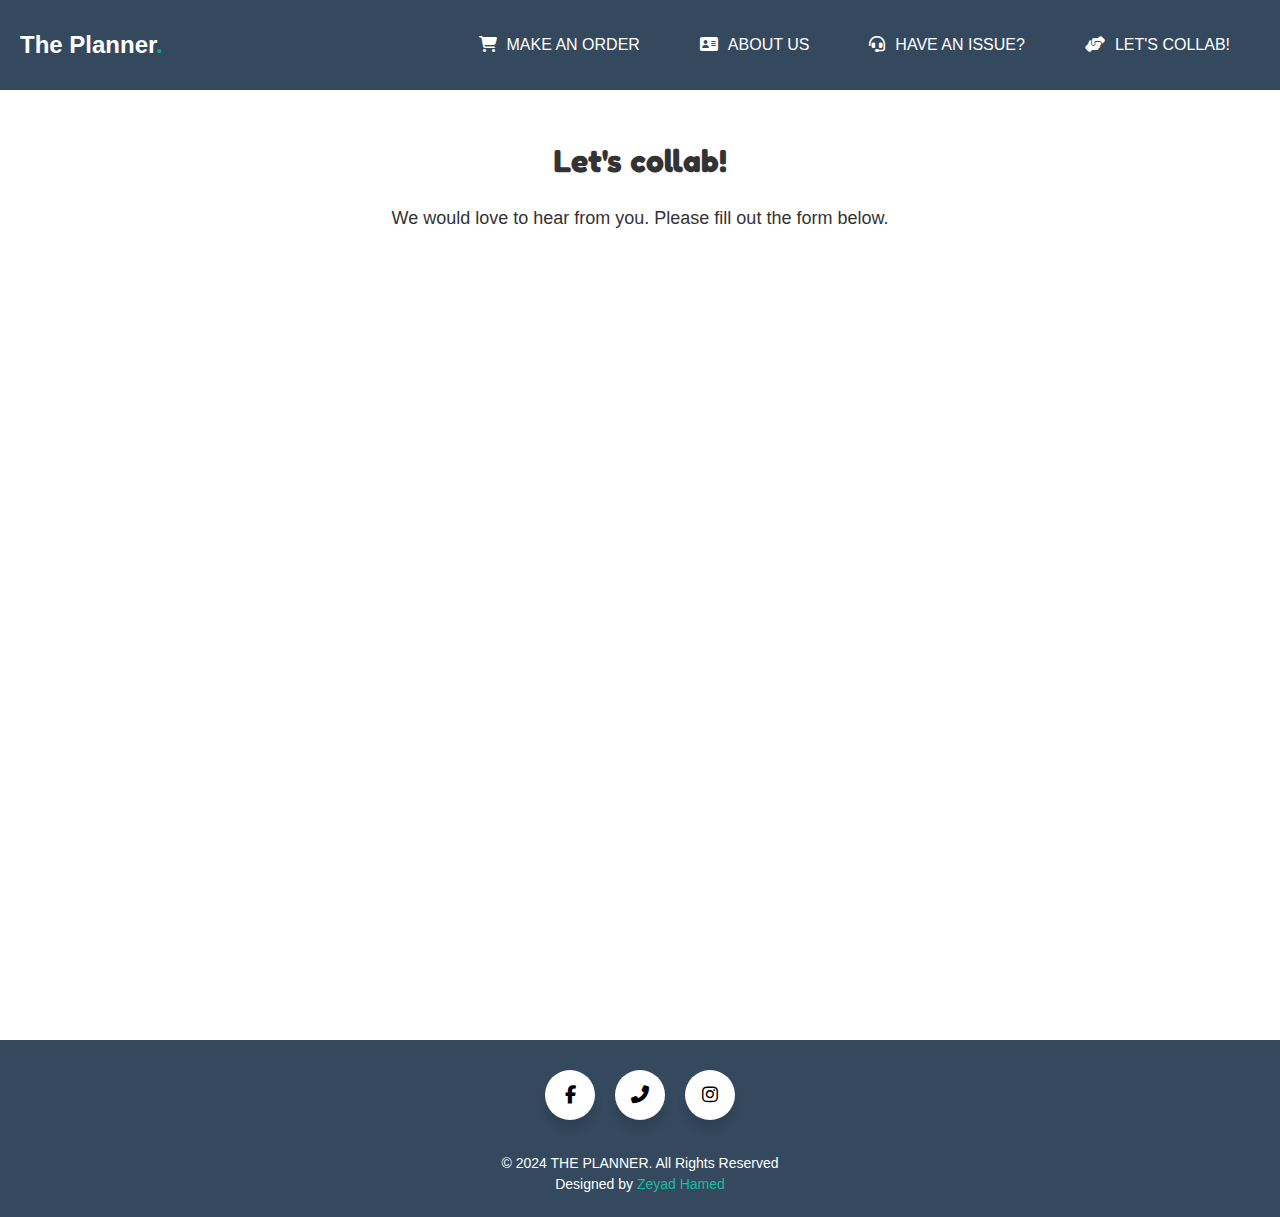
<file: collab.html>
<!DOCTYPE html>
<html lang="en">

<head>
    <title>Let's collab - The Planner</title>
    <meta charset="UTF-8">
    <meta name="viewport" content="width=device-width, initial-scale=1.0">
    <meta name="description"
        content="The Planner provides high-quality catering services for weddings, corporate events, and special occasions. Elevate your event with our delicious and beautifully presented food.">
    <meta name="keywords"
        content="Catering, Event Catering, Wedding Catering, Corporate Catering, Food Service, High-Quality Catering, The Planner, Special Occasions">
    <meta name="author" content="Zeyad Hamed">
    <meta name="copyright" content="THE PLANNER" />
    <meta name="revised" content="Saturday, Sept 9th, 2024, 10:15 bm" />
    <!-- style file  -->
    <link rel="stylesheet" href="css/all_pages_style.css">
    <!-- Adding Font Awesome for icons -->
    <link rel="stylesheet" href="https://cdnjs.cloudflare.com/ajax/libs/font-awesome/6.5.2/css/all.min.css">
    <!-- Import Google Font "Fredoka One" -->
    <link href="https://fonts.googleapis.com/css2?family=Fredoka+One&display=swap" rel="stylesheet">
</head>

<body>

    <!-- ============================================================-->
    <!-- ====================== Navbar Section ======================-->
    <!-- ============================================================-->
    <nav>
        <!-- Logo -->
        <a href="index.html" class="logo">The Planner<span>.</span></a>

        <!-- Hamburger button -->
        <label class="menu-toggle" for="check">
            <input type="checkbox" id="check">
            <div class="top"></div>
            <div class="middle"></div>
            <div class="bottom"></div>
        </label>

        <!-- Menu -->
        <ul class="nav-links">
            <a href="make_order.html"><i class="fas fa-shopping-cart link-icon"></i>Make an order</a>
            <a href="about_us.html"><i class="fa-solid fa-address-card link-icon"></i>About us</a>
            <a href="have_issue.html"><i class="fa-solid fa-headset link-icon"></i>Have an issue?</a>
            <a href="collab.html"><i class="fa-solid fa-hands-helping link-icon"></i>Let's collab!</a>
        </ul>
    </nav>

    <!-- =============================================================-->
    <!-- ==================== Google Form Section ====================-->
    <!-- =============================================================-->
    <div class="form-container">
        <h1>Let's collab!</h1>
        <p>We would love to hear from you. Please fill out the form below.</p>
        <!-- Embed Google Form -->
        <iframe
            src="https://docs.google.com/forms/d/e/1FAIpQLSf34F4Fi1oRK-98UGBqBxp2tDrDTZ5Ru0Pb5_qhMgfxx-jChw/viewform?embedded=true"
            width="640" height="956" frameborder="0" marginheight="0" marginwidth="0">Loading…
        </iframe>
    </div>

    <!-- ============================================================-->
    <!-- ====================== Footer Section ======================-->
    <!-- ============================================================-->
    <div id="footer"></div>



    <script src="js/about_us.js"></script>

    <script>
        // Load the footer from shared/footer.html
        fetch('shared/footer.html')
            .then(response => response.text())
            .then(data => {
                document.getElementById('footer').innerHTML = data;
            });    
    </script>
</body>

</html>
</file>
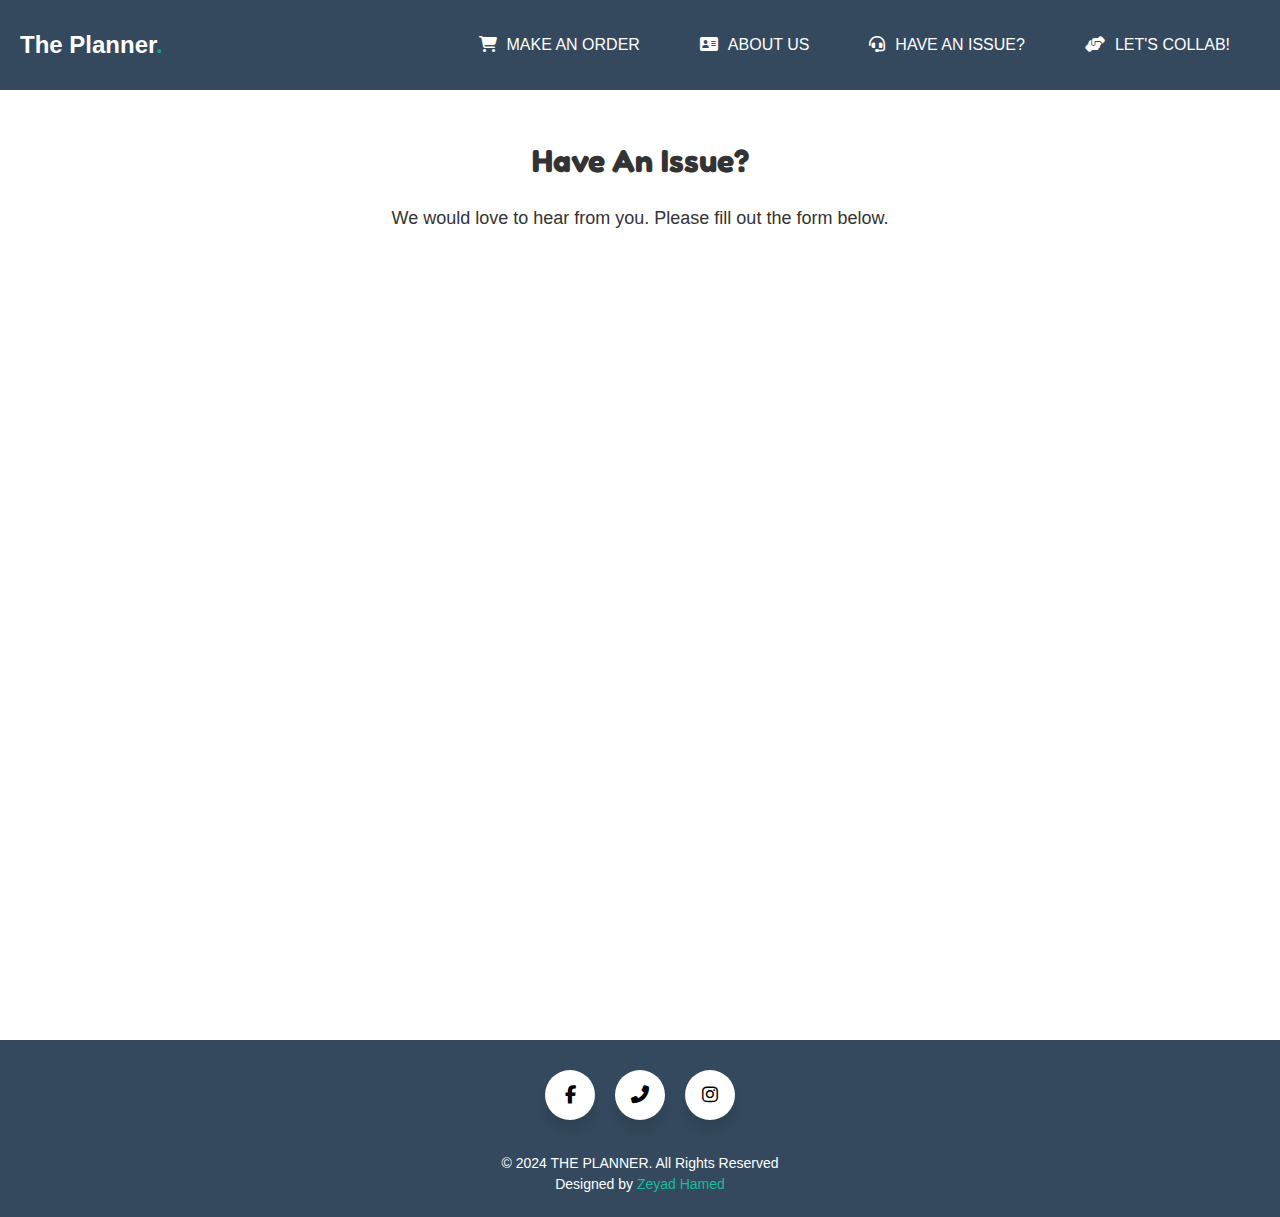
<file: have_issue.html>
<!DOCTYPE html>
<html lang="en">

<head>
    <title>Have An Issue? - The Planner</title>
    <meta charset="UTF-8">
    <meta name="viewport" content="width=device-width, initial-scale=1.0">
    <meta name="description"
        content="The Planner provides high-quality catering services for weddings, corporate events, and special occasions. Elevate your event with our delicious and beautifully presented food.">
    <meta name="keywords"
        content="Catering, Event Catering, Wedding Catering, Corporate Catering, Food Service, High-Quality Catering, The Planner, Special Occasions">
    <meta name="author" content="Zeyad Hamed">
    <meta name="copyright" content="THE PLANNER" />
    <meta name="revised" content="Saturday, Sept 9th, 2024, 10:15 bm" />
    <!-- style file  -->
    <link rel="stylesheet" href="css/all_pages_style.css">
    <!-- Adding Font Awesome for icons -->
    <link rel="stylesheet" href="https://cdnjs.cloudflare.com/ajax/libs/font-awesome/6.5.2/css/all.min.css">
    <!-- Import Google Font "Fredoka One" -->
    <link href="https://fonts.googleapis.com/css2?family=Fredoka+One&display=swap" rel="stylesheet">
</head>

<body>

    <!-- ============================================================-->
    <!-- ====================== Navbar Section ======================-->
    <!-- ============================================================-->
    <nav>
        <!-- Logo -->
        <a href="index.html" class="logo">The Planner<span>.</span></a>

        <!-- Hamburger button -->
        <label class="menu-toggle" for="check">
            <input type="checkbox" id="check">
            <div class="top"></div>
            <div class="middle"></div>
            <div class="bottom"></div>
        </label>

        <!-- Menu -->
        <ul class="nav-links">
            <a href="make_order.html"><i class="fas fa-shopping-cart link-icon"></i>Make an order</a>
            <a href="about_us.html"><i class="fa-solid fa-address-card link-icon"></i>About us</a>
            <a href="have_issue.html"><i class="fa-solid fa-headset link-icon"></i>Have an issue?</a>
            <a href="collab.html"><i class="fa-solid fa-hands-helping link-icon"></i>Let's collab!</a>
        </ul>
    </nav>

    <!-- =============================================================-->
    <!-- ==================== Google Form Section ====================-->
    <!-- =============================================================-->
    <div class="form-container">
        <h1>Have An Issue?</h1>
        <p>We would love to hear from you. Please fill out the form below.</p>
        <!-- Embed Google Form -->
        <iframe
            src="https://docs.google.com/forms/d/e/1FAIpQLSf34F4Fi1oRK-98UGBqBxp2tDrDTZ5Ru0Pb5_qhMgfxx-jChw/viewform?embedded=true"
            width="640" height="956" frameborder="0" marginheight="0" marginwidth="0">Loading…
        </iframe>
    </div>

    <!-- ============================================================-->
    <!-- ====================== Footer Section ======================-->
    <!-- ============================================================-->
    <div id="footer"></div>



    <script src="js/about_us.js"></script>

    <script>
        // Load the footer from shared/footer.html
        fetch('shared/footer.html')
            .then(response => response.text())
            .then(data => {
                document.getElementById('footer').innerHTML = data;
            });    
    </script>
</body>

</html>
</file>
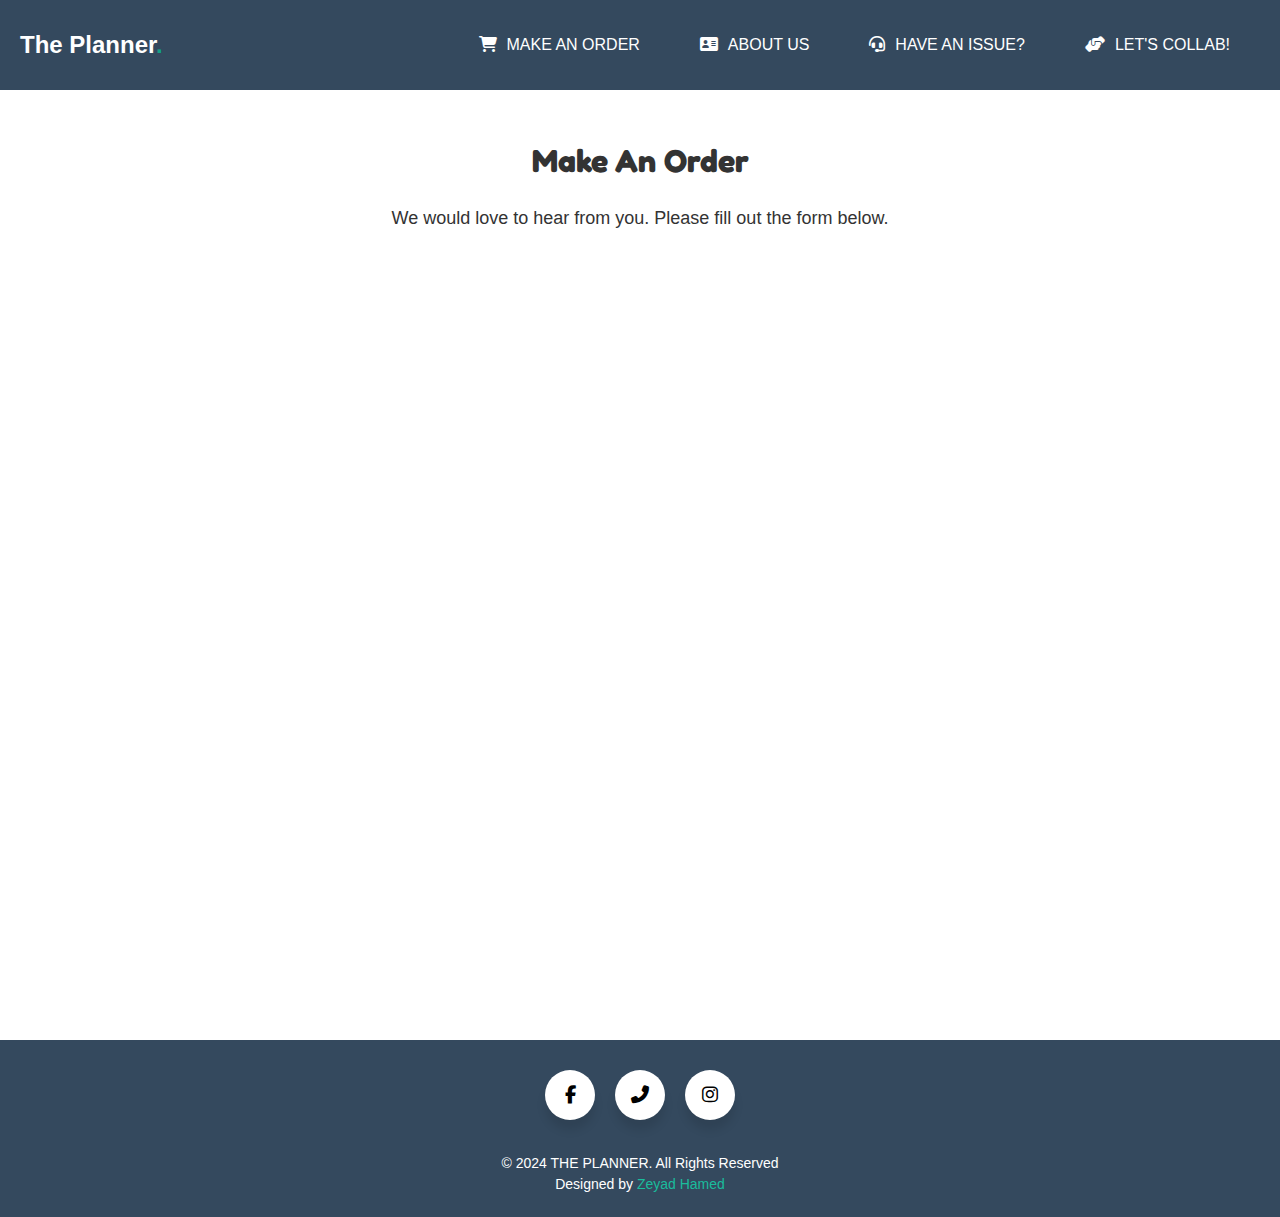
<file: make_order.html>
<!DOCTYPE html>
<html lang="en">

<head>
    <title>Make An Order - The Planner</title>
    <meta charset="UTF-8">
    <meta name="viewport" content="width=device-width, initial-scale=1.0">
    <meta name="description"
        content="The Planner provides high-quality catering services for weddings, corporate events, and special occasions. Elevate your event with our delicious and beautifully presented food.">
    <meta name="keywords"
        content="Catering, Event Catering, Wedding Catering, Corporate Catering, Food Service, High-Quality Catering, The Planner, Special Occasions">
    <meta name="author" content="Zeyad Hamed">
    <meta name="copyright" content="THE PLANNER" />
    <meta name="revised" content="Saturday, Sept 9th, 2024, 10:15 bm" />
    <!-- style file  -->
    <link rel="stylesheet" href="css/all_pages_style.css">
    <!-- Adding Font Awesome for icons -->
    <link rel="stylesheet" href="https://cdnjs.cloudflare.com/ajax/libs/font-awesome/6.5.2/css/all.min.css">
    <!-- Import Google Font "Fredoka One" -->
    <link href="https://fonts.googleapis.com/css2?family=Fredoka+One&display=swap" rel="stylesheet">
</head>

<body>

    <!-- ============================================================-->
    <!-- ====================== Navbar Section ======================-->
    <!-- ============================================================-->
    <nav>
        <!-- Logo -->
        <a href="index.html" class="logo">The Planner<span>.</span></a>

        <!-- Hamburger button -->
        <label class="menu-toggle" for="check">
            <input type="checkbox" id="check">
            <div class="top"></div>
            <div class="middle"></div>
            <div class="bottom"></div>
        </label>

        <!-- Menu -->
        <ul class="nav-links">
            <a href="make_order.html"><i class="fas fa-shopping-cart link-icon"></i>Make an order</a>
            <a href="about_us.html"><i class="fa-solid fa-address-card link-icon"></i>About us</a>
            <a href="have_issue.html"><i class="fa-solid fa-headset link-icon"></i>Have an issue?</a>
            <a href="collab.html"><i class="fa-solid fa-hands-helping link-icon"></i>Let's collab!</a>
        </ul>
    </nav>

    <!-- =============================================================-->
    <!-- ==================== Google Form Section ====================-->
    <!-- =============================================================-->
    <div class="form-container">
        <h1>Make An Order</h1>
        <p>We would love to hear from you. Please fill out the form below.</p>
        <!-- Embed Google Form -->
        <iframe
            src="https://docs.google.com/forms/d/e/1FAIpQLSf34F4Fi1oRK-98UGBqBxp2tDrDTZ5Ru0Pb5_qhMgfxx-jChw/viewform?embedded=true"
            width="640" height="956" frameborder="0" marginheight="0" marginwidth="0">Loading…
        </iframe>
    </div>

    <!-- ============================================================-->
    <!-- ====================== Footer Section ======================-->
    <!-- ============================================================-->
    <div id="footer"></div>



    <script src="js/about_us.js"></script>

    <script>
        // Load the footer from shared/footer.html
        fetch('shared/footer.html')
            .then(response => response.text())
            .then(data => {
                document.getElementById('footer').innerHTML = data;
            });    
    </script>
</body>

</html>
</file>
<file: css/all_pages_style.css>
/* ========================================================== */
/* ===================== General Styles ===================== */
/* ========================================================== */
body {
    margin: 0;
    font-family: 'Poppins', sans-serif;
    color: #333;
}

/* ========================================================== */
/* ===================== Navbar Section ===================== */
/* ========================================================== */
nav {
    display: flex;
    justify-content: space-between;
    align-items: center;
    background-color: #34495e;
    padding: 10px 20px;
    position: fixed;
    left: 0;
    top: 0;
    right: 0;
    z-index: 10;
}

.logo {
    font-size: 24px;
    color: white;
    font-weight: bold;
    text-decoration: none;
    text-wrap: nowrap;

    span {
        color: #16a085;
    }
}

.nav-links {
    list-style: none;
    display: flex;
    opacity: 1;
    transition: left 0.5s, opacity 0.5s ease-in-out, visibility 0.5s;

    a {
        margin: 0 10px;
        text-decoration: none;
        color: white;
        text-transform: uppercase;
        border-radius: 15px;
        padding: 10px 20px;
        transition: background-color 0.3s ease;
        text-wrap: nowrap;
    }

    a:hover {
        background-color: #16a085;
    }
}

.link-icon {
    margin-right: 10px;
}

/* Hamburger button */
input[type="checkbox"] {
    display: none;
    visibility: hidden;
}

input[type]:checked~div.top {
    transform: rotate(45deg);
    transform-origin: top left;
    width: 48px;
    left: 5px;
}

input[type]:checked~div.bottom {
    transform: rotate(-45deg);
    transform-origin: top left;
    width: 48px;
    bottom: -1px;
    box-shadow: 0 0 10px #495057;
}

input[type]:checked~div.middle {
    transform: translateX(-20px);
    opacity: 0;
}

.menu-toggle {
    display: none;
    position: relative;
    cursor: pointer;
    width: 50px;
    height: 40px;

    div {
        position: absolute;
        width: 45px;
        height: 7px;
        background: #f1faee;
        border-radius: 100px;
        display: inline-block;
        transition: 0.3s ease;
        left: 0;
    }

    div.top {
        top: 0;
    }

    div.middle {
        top: 17px;
    }

    div.bottom {
        bottom: 0;
    }
}



/* ========================================================== */
/* ====================== Form Section ====================== */
/* ========================================================== */
.form-container {
    display: flex;
    flex-direction: column;
    align-items: center;
    justify-content: center;
    height: 100vh;
    padding: 60px 20px 20px;
    margin-top: 60px;

    h1 {
        font-family: 'Fredoka One', sans-serif;
        font-size: 32px;
        margin-bottom: 10px;
    }

    p {
        font-size: 18px;
        margin-bottom: 20px;
        text-align: center;
        max-width: 600px;
    }
}

iframe {
    border: none;
    width: 100%;
    max-width: 640px;
    height: 880px;
}



/* ========================================================== */
/* ===================== Footer Section ===================== */
/* ========================================================== */
footer {
    background-color: #34495e;
    color: white;
    padding: 20px;
    text-align: center;
    display: flex;
    flex-direction: column;
    align-items: center;
    justify-content: center;
    margin-top: auto;
}

.footer-content {
    display: flex;
    flex-direction: column;
    align-items: center;
    justify-content: center;
    width: 100%;
    max-width: 1200px;
    gap: 20px;
}

.wrapper {
    display: flex;
    list-style: none;
    padding-inline-start: 0;
}

.wrapper .icon {
    position: relative;
    background: #fff;
    color: black;
    border-radius: 50%;
    margin: 10px;
    width: 50px;
    height: 50px;
    font-size: 18px;
    display: flex;
    justify-content: center;
    align-items: center;
    box-shadow: 0 10px 10px rgba(0, 0, 0, 0.1);
    cursor: pointer;
    transition: all 0.2s cubic-bezier(0.68, -0.55, 0.265, 1.55);
    text-decoration: none;
}

.wrapper .tooltip {
    position: absolute;
    top: 0;
    font-size: 14px;
    background: #fff;
    color: #fff;
    padding: 5px 8px;
    border-radius: 5px;
    box-shadow: 0 10px 10px rgba(0, 0, 0, 0.1);
    opacity: 0;
    pointer-events: none;
    transition: all 0.3s cubic-bezier(0.68, -0.55, 0.265, 1.55);
}

.wrapper .tooltip::before {
    position: absolute;
    content: "";
    height: 8px;
    width: 8px;
    background: #fff;
    bottom: -3px;
    left: 50%;
    transform: translate(-50%) rotate(45deg);
    transition: all 0.3s cubic-bezier(0.68, -0.55, 0.265, 1.55);
}

.wrapper .icon:hover .tooltip {
    top: -45px;
    opacity: 1;
    visibility: visible;
    pointer-events: auto;
}

.wrapper .icon:hover span,
.wrapper .icon:hover .tooltip {
    text-shadow: 0px -1px 0px rgba(0, 0, 0, 0.1);
}

.wrapper .facebook:hover,
.wrapper .facebook:hover .tooltip,
.wrapper .facebook:hover .tooltip::before {
    background: #1877f2;
    color: #fff;
}

.wrapper .twitter:hover,
.wrapper .twitter:hover .tooltip,
.wrapper .twitter:hover .tooltip::before {
    background: #388E3C;
    color: #fff;
}

.wrapper .instagram:hover,
.wrapper .instagram:hover .tooltip,
.wrapper .instagram:hover .tooltip::before {
    background: #c64d63;
    color: #fff;
}


.footer-bottom {
    margin-top: 20px;
    font-size: 14px;

    p {
        margin: 5px 0;
    }

    a {
        color: #1abc9c;
        text-decoration: none;
        transition: color 0.3s;
    }

    a:hover {
        color: rgb(69, 220, 127);
    }
}



/* ============================================================= */
/* ===================== Responsive Design ===================== */
/* ============================================================= */
@media (max-width: 768px) {
    .nav-links {
        display: flex;
        position: absolute;
        top: 60px;
        left: 0;
        width: 100%;
        background-color: #34495e;
        flex-direction: column;
        align-items: center;
        /* Start hidden */
        opacity: 0;
        /* Hide menu visually */
        visibility: hidden;

        padding-inline-start: 0;
        left: 750px;
        border-radius: 30px 0 0 30px;
        padding: 70px 0;

        border: 2px solid black;
    }

    .nav-links.active {
        /* Fade in */
        opacity: 1;
        /* Show menu */
        visibility: visible;
        left: 30px;
    }

    .nav-links a {
        margin: 25px auto;
        border: 1px solid;
        padding: 10px 40px;
        width: 55%;
        background: #1abc9c;
        font-size: 20px;
        font-weight: bold;
        text-align: center;
    }

    .menu-toggle {
        display: flex;
        /* Ensure the menu toggle is visible */
    }

    iframe {
        height: 600px;
    }

    .footer-content {
        flex-direction: column;
        gap: 15px;
        text-align: center;
    }
}
</file>
